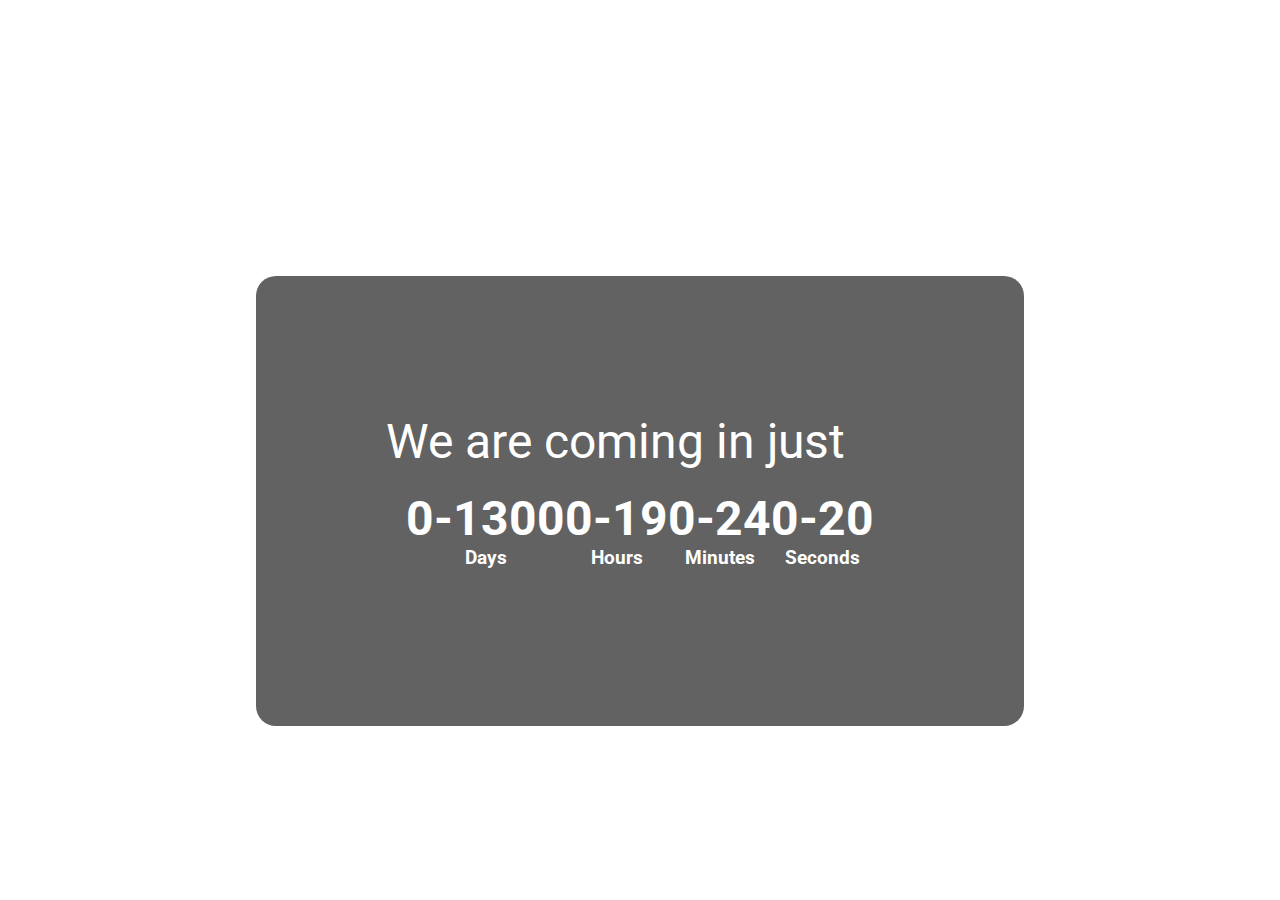
<file: index.html>
<!DOCTYPE html>
<html lang="en">

<head>
    <meta charset="UTF-8">
    <meta http-equiv="X-UA-Compatible" content="IE=edge">
    <meta name="viewport" content="width=device-width, initial-scale=1.0">
    <title>TIMER</title>
    <link rel="stylesheet" href="style.css">
    <script src="script.js"></script>
    <link rel="preconnect" href="https://fonts.googleapis.com">
    <link rel="preconnect" href="https://fonts.gstatic.com" crossorigin>
    <link href="https://fonts.googleapis.com/css2?family=Roboto:wght@300&display=swap" rel="stylesheet">
</head>

<body onload="count()">
    <div class="body">
        <h2>Website under construction!</h2>
        <div class="main">

            <div class="display">
                <span>We are coming in just</span>
                <div class="timer">
                    <div class="container_days">
                        <h3 class="days">00</h3>
                        <h3>Days</h3>
                    </div>

                    <div class="container_hours">
                        <h3 id="hours">00</h3>
                        <h3>Hours</h3>
                    </div>
                    <div class="container_minutes">
                        <h3 id="minutes">00</h3>
                        <h3>Minutes</h3>
                    </div>
                    <div class="container_seconds">
                        <h3 id="seconds">00</h3>
                        <h3>Seconds</h3>
                    </div>
                </div>
            </div>
        </div>
    </div>
</body>

</html>
</file>
<file: style.css>
* {
    margin: 0;
    padding: 0;
    font-family: 'Roboto', sans-serif;
    color: white;
}

body {
    background-image: url(https://i.pinimg.com/originals/ad/a9/eb/ada9eb4f19d7f2bb3dbd8f76a7d6e606.jpg);
}

h2 {
    font-size: 2rem;
}

.body {
    height: 100vh;
    width: 100%;
    display: flex;
    justify-content: center;
    align-items: center;
    flex-direction: column;
}

span {
    text-align: center;
    font-size: 3rem;
}

.main {
    height: 50vh;
    width: 60%;
    display: flex;
    align-items: center;
    justify-content: center;
    flex-direction: column;
    border-radius: 20px;
    background-color: rgba(31, 32, 32, 0.7);
    box-shadow: 0px 0px 10px 1px white;
    margin-top: 5%;
}

.timer {
    display: flex;
    justify-content: space-between;
    text-align: center;
    margin: 20px;
}

.days,
#hours,
#minutes,
#seconds {
    font-size: 3rem;
}
</file>
